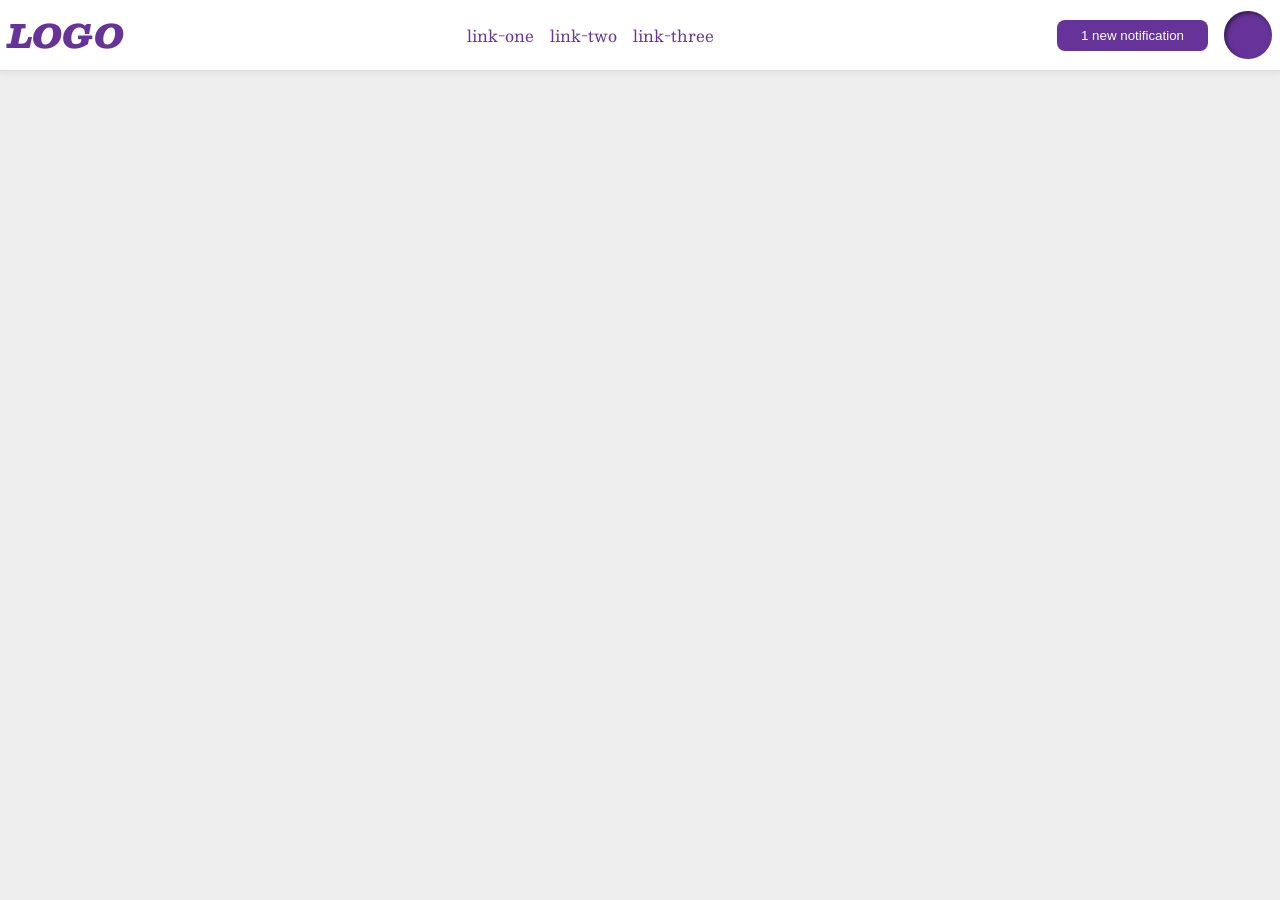
<file: foundations/flex/03-flex-header-2/index.html>
<!DOCTYPE html>
<html lang="en">
  <head>
    <meta charset="UTF-8">
    <meta http-equiv="X-UA-Compatible" content="IE=edge">
    <meta name="viewport" content="width=device-width, initial-scale=1.0">
    <title>Flex Header 2</title>
    <link rel="stylesheet" href="style.css">
  </head>
  <body>
    <div class="header">
      <div class="logo">
        LOGO
      </div>
      <div class="right">
        <ul class="links">
          <li><a href="https://google.com">link-one</a></li>
          <li><a href="https://google.com">link-two</a></li>
          <li><a href="https://google.com">link-three</a></li>
        </ul>
      </div>
      <div class="left">
        <button class="notifications">
          1 new notification
        </button>
        <div class="profile-image"></div>
      </div>
    </div>
  </body>
</html>
</file>
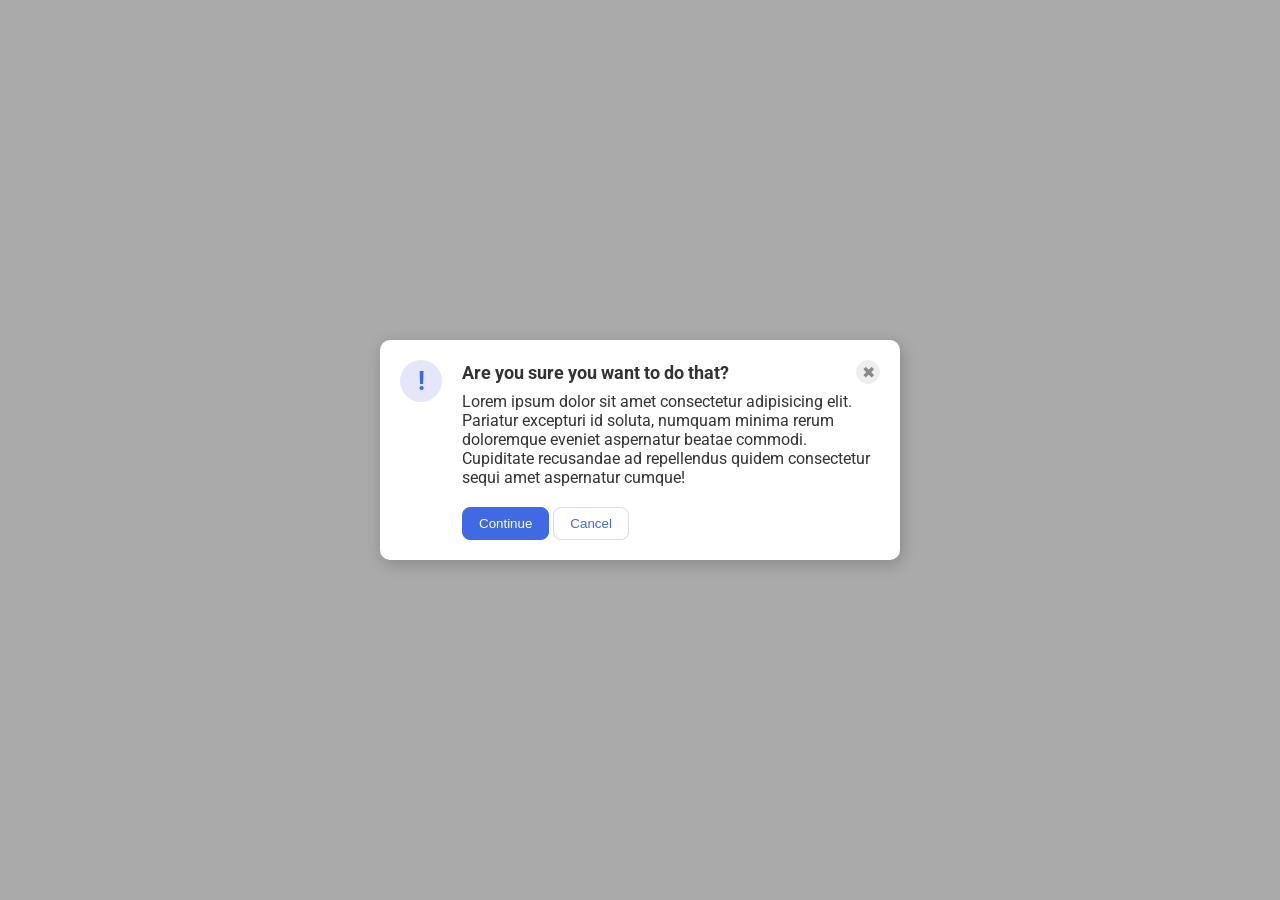
<file: foundations/flex/05-flex-modal/index.html>
<!DOCTYPE html>
<html lang="en">
  <head>
    <meta charset="UTF-8">
    <meta http-equiv="X-UA-Compatible" content="IE=edge">
    <meta name="viewport" content="width=device-width, initial-scale=1.0">
    <link rel="stylesheet" href="style.css">
    <title>Modal</title>
  </head>
  <body>
    <div class="modal">
      <div class="icon">!</div>
      <div class="container">
        <div class="header">Are you sure you want to do that?
          <button class="close-button">✖</button>
        </div>
        <div class="text">Lorem ipsum dolor sit amet consectetur adipisicing elit. Pariatur excepturi id soluta, numquam minima rerum doloremque eveniet aspernatur beatae commodi. Cupiditate recusandae ad repellendus quidem consectetur sequi amet aspernatur cumque!</div>
        <button class="continue">Continue</button>
        <button class="cancel">Cancel</button>
      </div>
    </div>
  </body>
</html>
</file>
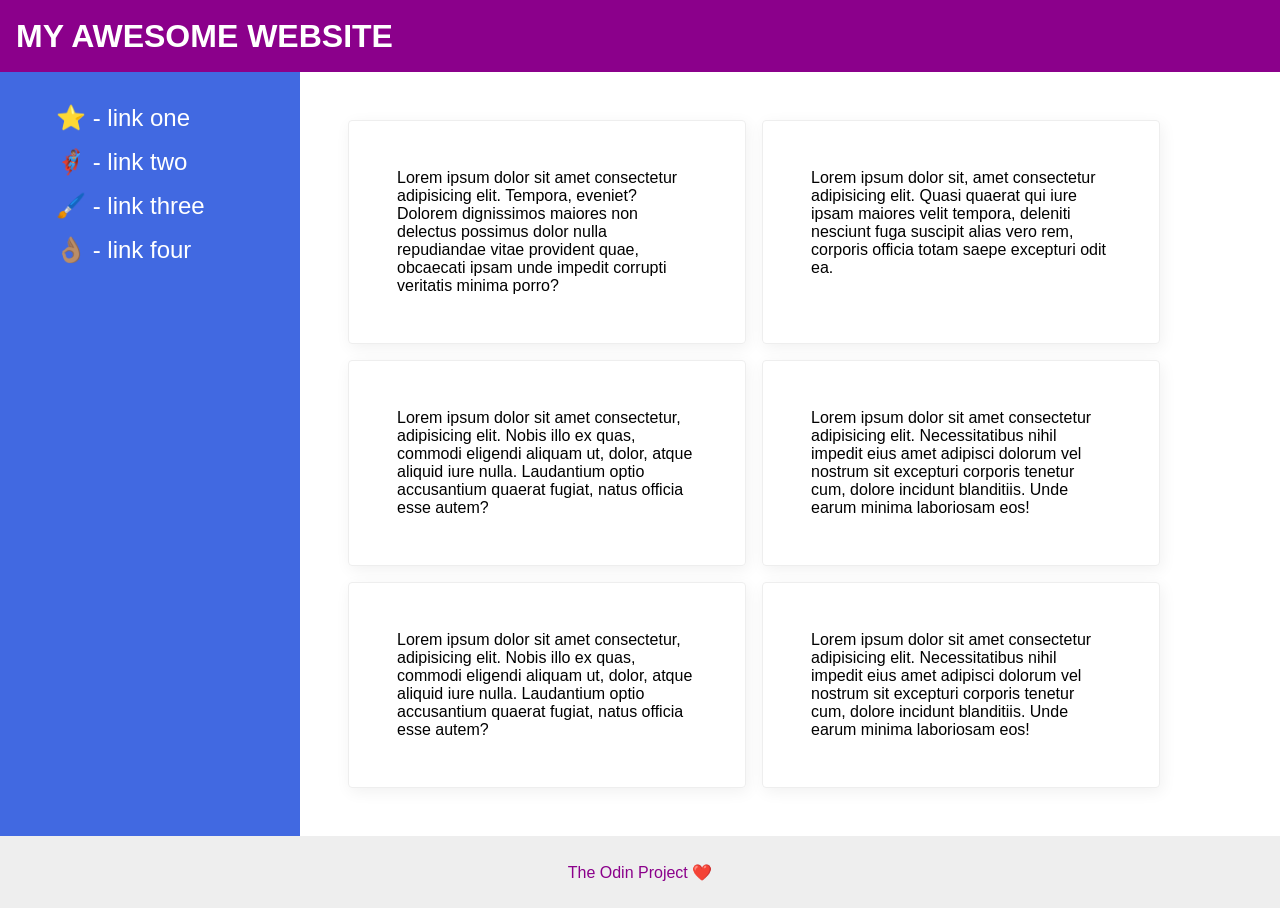
<file: foundations/flex/07-flex-layout-2/index.html>
<!DOCTYPE html>
<html lang="en">
  <head>
    <meta charset="UTF-8">
    <meta http-equiv="X-UA-Compatible" content="IE=edge">
    <meta name="viewport" content="width=device-width, initial-scale=1.0">
    <title>The Holy Grail</title>
    <link rel="stylesheet" href="style.css">
  </head>
  <body>
    <div class="header">
      MY AWESOME WEBSITE
    </div>
    
    <div class="content">
      <div class="sidebar">
        <ul>
          <li><a href="#">⭐ - link one</a></li>
          <li><a href="#">🦸🏽‍♂️ - link two</a></li>
          <li><a href="#">🖌️ - link three</a></li>
          <li><a href="#">👌🏽 - link four</a></li>
        </ul>
      </div>

      <div class="cards">
        <div class="card">Lorem ipsum dolor sit amet consectetur adipisicing elit. Tempora, eveniet? Dolorem dignissimos maiores non delectus possimus dolor nulla repudiandae vitae provident quae, obcaecati ipsam unde impedit corrupti veritatis minima porro?</div>
        <div class="card">Lorem ipsum dolor sit, amet consectetur adipisicing elit. Quasi quaerat qui iure ipsam maiores velit tempora, deleniti nesciunt fuga suscipit alias vero rem, corporis officia totam saepe excepturi odit ea.</div>
        <div class="card">Lorem ipsum dolor sit amet consectetur, adipisicing elit. Nobis illo ex quas, commodi eligendi aliquam ut, dolor, atque aliquid iure nulla. Laudantium optio accusantium quaerat fugiat, natus officia esse autem?</div>
        <div class="card">Lorem ipsum dolor sit amet consectetur adipisicing elit. Necessitatibus nihil impedit eius amet adipisci dolorum vel nostrum sit excepturi corporis tenetur cum, dolore incidunt blanditiis. Unde earum minima laboriosam eos!</div>
        <div class="card">Lorem ipsum dolor sit amet consectetur, adipisicing elit. Nobis illo ex quas, commodi eligendi aliquam ut, dolor, atque aliquid iure nulla. Laudantium optio accusantium quaerat fugiat, natus officia esse autem?</div>
        <div class="card">Lorem ipsum dolor sit amet consectetur adipisicing elit. Necessitatibus nihil impedit eius amet adipisci dolorum vel nostrum sit excepturi corporis tenetur cum, dolore incidunt blanditiis. Unde earum minima laboriosam eos!</div>
      </div>
    </div>
    
    <div class="footer">
      The Odin Project ❤️
    </div>
  </body>
</html>
</file>
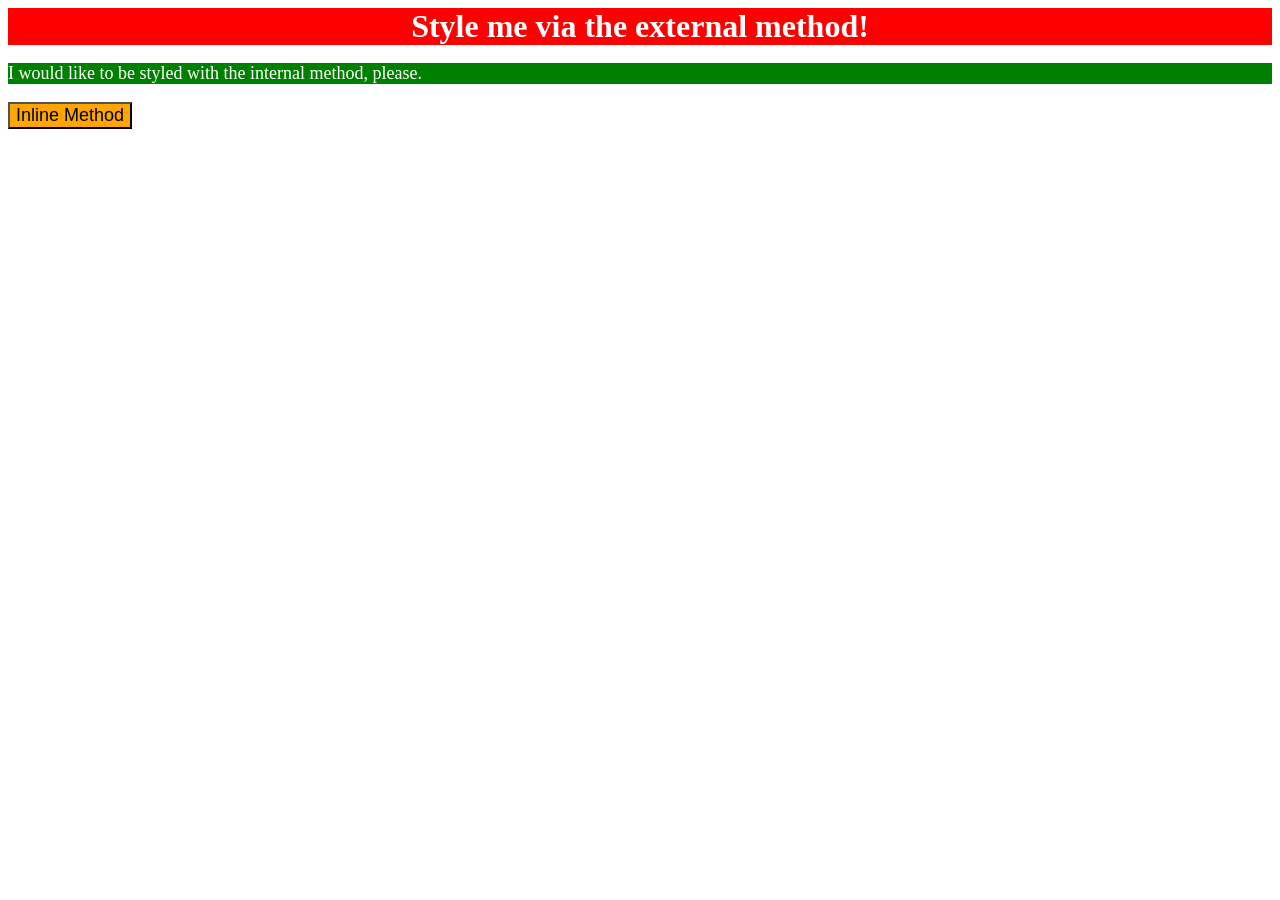
<file: foundations/intro-to-css/01-css-methods/index.html>
<!DOCTYPE html>
<html lang="en">
  <head>
    <meta charset="UTF-8">
    <meta http-equiv="X-UA-Compatible" content="IE=edge">
    <meta name="viewport" content="width=device-width, initial-scale=1.0">
    <title>Methods for Adding CSS</title>
    <link rel="stylesheet" href="style.css">
    <style>
      p {
        background-color: green;
        color: white;
        font-size: 18px;
      }
    </style>
  </head>
  <body>
    <div>Style me via the external method!</div>
    <p>I would like to be styled with the internal method, please.</p>
    <button style="background-color: orange; font-size: 18px;">Inline Method</button>
  </body>
</html>
</file>
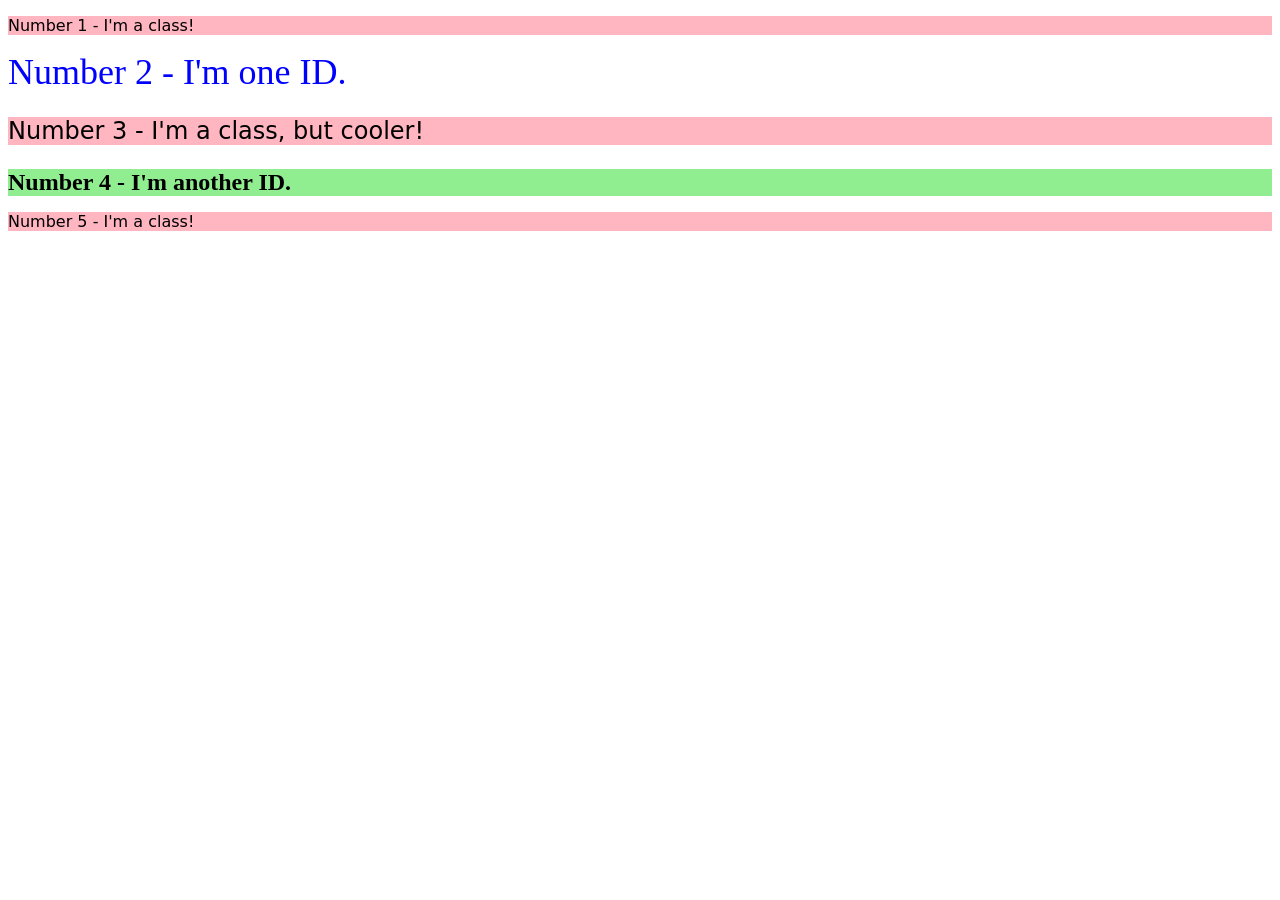
<file: foundations/intro-to-css/02-class-id-selectors/index.html>
<!DOCTYPE html>
<html lang="en">
  <head>
    <meta charset="UTF-8">
    <meta http-equiv="X-UA-Compatible" content="IE=edge">
    <meta name="viewport" content="width=device-width, initial-scale=1.0">
    <title>Class and ID Selectors</title>
    <link rel="stylesheet" href="style.css">
  </head>
  <body>
    <p class="odd">Number 1 - I'm a class!</p>
    <div id="two">Number 2 - I'm one ID.</div>
    <p class="odd three">Number 3 - I'm a class, but cooler!</p>
    <div id="four">Number 4 - I'm another ID.</div>
    <p class="odd">Number 5 - I'm a class!</p>
  </body>
</html>
</file>
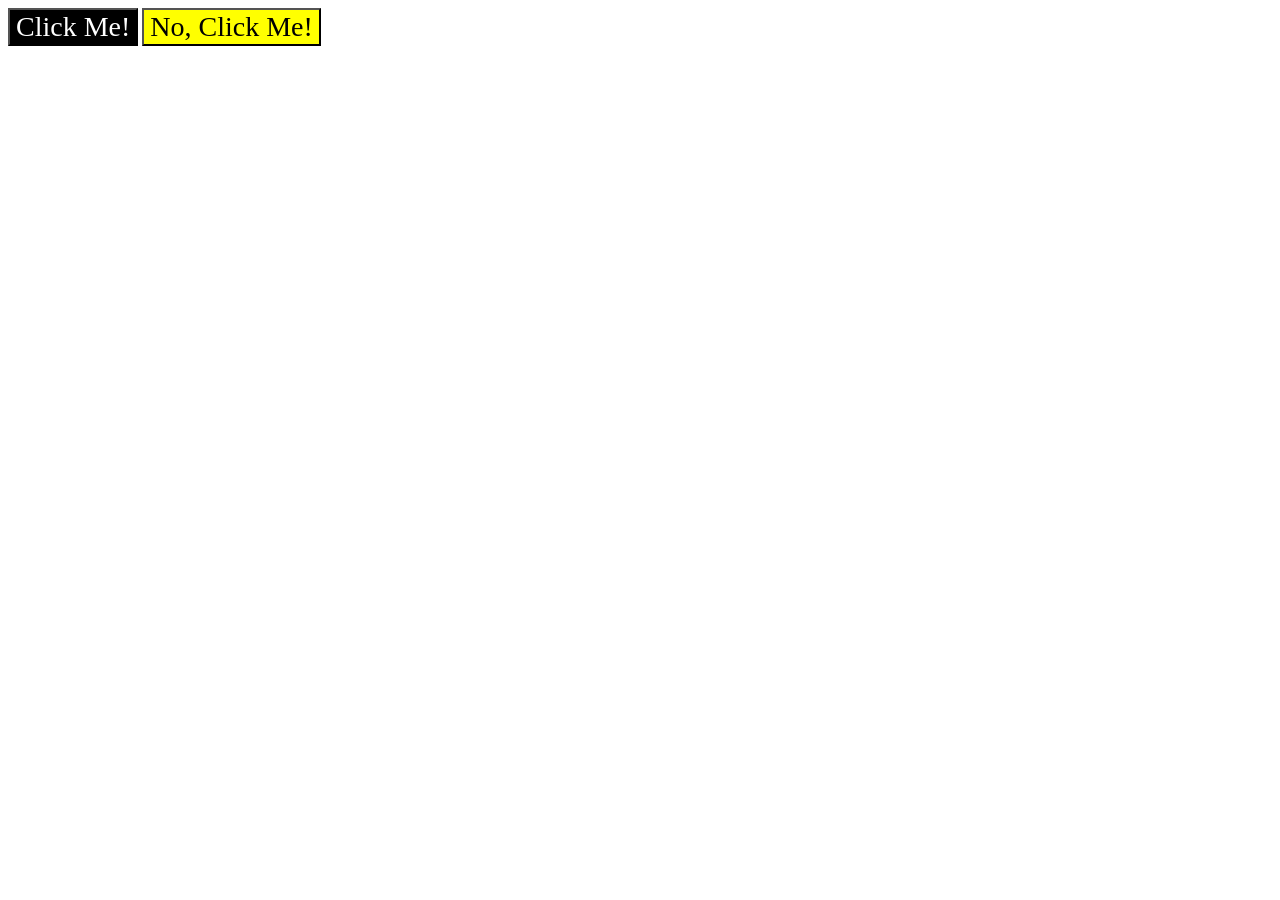
<file: foundations/intro-to-css/03-grouping-selectors/index.html>
<!DOCTYPE html>
<html lang="en">
  <head>
    <meta charset="UTF-8">
    <meta http-equiv="X-UA-Compatible" content="IE=edge">
    <meta name="viewport" content="width=device-width, initial-scale=1.0">
    <title>Grouping Selectors</title>
    <link rel="stylesheet" href="style.css">
  </head>
  <body>
    <button class="one both">Click Me!</button>
    <button class="two both">No, Click Me!</button>
  </body>
</html>
</file>
<file: foundations/flex/03-flex-header-2/style.css>
/* this is some magical font-importing.  
you'll learn about it later. */
@import url('https://fonts.googleapis.com/css2?family=Besley:ital,wght@0,400;1,900&display=swap');

body {
  margin: 0;
  background: #eee;
  font-family: Besley, serif;
}

.header {
  display: flex;
  justify-content: space-between;
  padding: 8px;
  background: white;
  border-bottom: 1px solid #ddd;
  box-shadow: 0 0 8px rgba(0,0,0,.1);
}

.profile-image {
  background: rebeccapurple;
  box-shadow: inset 2px 2px 4px rgba(0,0,0,.5);
  border-radius: 50%;
  width: 48px;
  height: 48px;
}

.logo {
  color: rebeccapurple;
  font-size: 32px;
  font-weight: 900;
  font-style: italic;
}

button {
  border: none;
  border-radius: 8px;
  background: rebeccapurple;
  color: white;
  padding: 8px 24px;
}

a {
  /* this removes the line under our links */
  text-decoration: none;
  color: rebeccapurple;
}

ul {
  display: flex;
  margin: 0;
  padding: 0;
  gap: 16px;
  list-style-type: none;
}

.left, .right {
  display: flex;
  align-items: center;
  gap: 16px;
}
</file>
<file: foundations/flex/05-flex-modal/style.css>
@import url('https://fonts.googleapis.com/css2?family=Roboto:wght@400;700&display=swap');

html, body {
  height: 100%;
}

body {
  font-family: Roboto, sans-serif;
  margin: 0;
  background: #aaa;
  color: #333;
  /* I'll give you this one for free lol */
  display: flex;
  align-items: center;
  justify-content: center;
}

.modal {
  background: white;
  width: 480px;
  border-radius: 10px;
  box-shadow: 2px 4px 16px rgba(0,0,0,.2);
  padding: 20px;
  display: flex;
  gap: 20px;
}

.icon {
  color: royalblue;
  font-size: 26px;
  font-weight: 700;
  background: lavender;
  width: 42px;
  height: 42px;
  border-radius: 50%;
  display: flex;
  align-items: center;
  justify-content: center;
  flex-shrink: 0;
}

.header {
  display: flex;
  align-items: center;
  justify-content: space-between;
  font-size: 18px;
  font-weight: 700;
  margin-bottom: 8px;
}

.close-button {
  background: #eee;
  border-radius: 50%;
  color: #888;
  font-weight: 400;
  font-size: 16px;
  height: 24px;
  width: 24px;
  display: flex;
  align-items: center;
  justify-content: center;
  border: 1px solid #eee;
  padding: 0;
}

.text {
  margin-bottom: 20px;
}

button {
  cursor: pointer;
  padding: 8px 16px;
  border-radius: 8px;
}

button.continue {
  background: royalblue;
  border: 1px solid royalblue;
  color: white;
}

button.cancel {
  background: white;
  border: 1px solid #ddd;
  color: royalblue;
}
</file>
<file: foundations/flex/07-flex-layout-2/style.css>
body {
  font-family: -apple-system, BlinkMacSystemFont, 'Segoe UI', Roboto, Oxygen, Ubuntu, Cantarell, 'Open Sans', 'Helvetica Neue', sans-serif;
  margin: 0;
  min-height: 100vh;
  display: flex;
  flex-direction: column;
}

.header {
  height: 72px;
  background: darkmagenta;
  color: white;
  font-weight: 900;
  font-size: 32px;
  display: flex;
  align-items: center;
  padding-left: 16px;
}

.footer {
  height: 72px;
  background: #eee;
  color: darkmagenta;
  margin-top: auto;
  display: flex;
  justify-content: center;
  align-items: center;
}

.content {
  flex: 1;
  display: flex;
}

.sidebar {
  display: flex;
  flex-shrink: 0;
  padding: 16px;
  width: 300px;
  background: royalblue;
  box-sizing: border-box;
}

ul {
  list-style-type: none;
}

li {
  margin-bottom: 16px;
}

a {
  text-decoration: none;
  color: white;
  font-size: 24px;
}

.cards {
  display: flex;
  flex-wrap: wrap;
  gap: 16px;
  padding: 48px;
}

.card {
  padding: 48px;
  width: 300px;
  border: 1px solid #eee;
  box-shadow: 2px 4px 16px rgba(0,0,0,.06);
  border-radius: 4px;
}
</file>
<file: foundations/intro-to-css/01-css-methods/style.css>
div {
    background-color: red;
    color: white;
    font-size: 32px;
    text-align: center;
    font-weight: bold;
}
</file>
<file: foundations/intro-to-css/02-class-id-selectors/style.css>
.odd {
    background-color: lightpink;
    font-family: Verdana, DejaVu Sans, sans-serif;
}

#two {
    color: blue;
    font-size: 36px;
}

.three {
    font-size: 24px;
}

#four {
    background-color: lightgreen;
    font-size: 24px;
    font-weight: bold;
}
</file>
<file: foundations/intro-to-css/03-grouping-selectors/style.css>
.one {
    background-color: black;
    color: white;
}

.two {
    background-color: yellow;
}

.both {
    font-size: 28px;
    font-family: Times New Roman, Helvetica, sans-serif;
}
</file>
